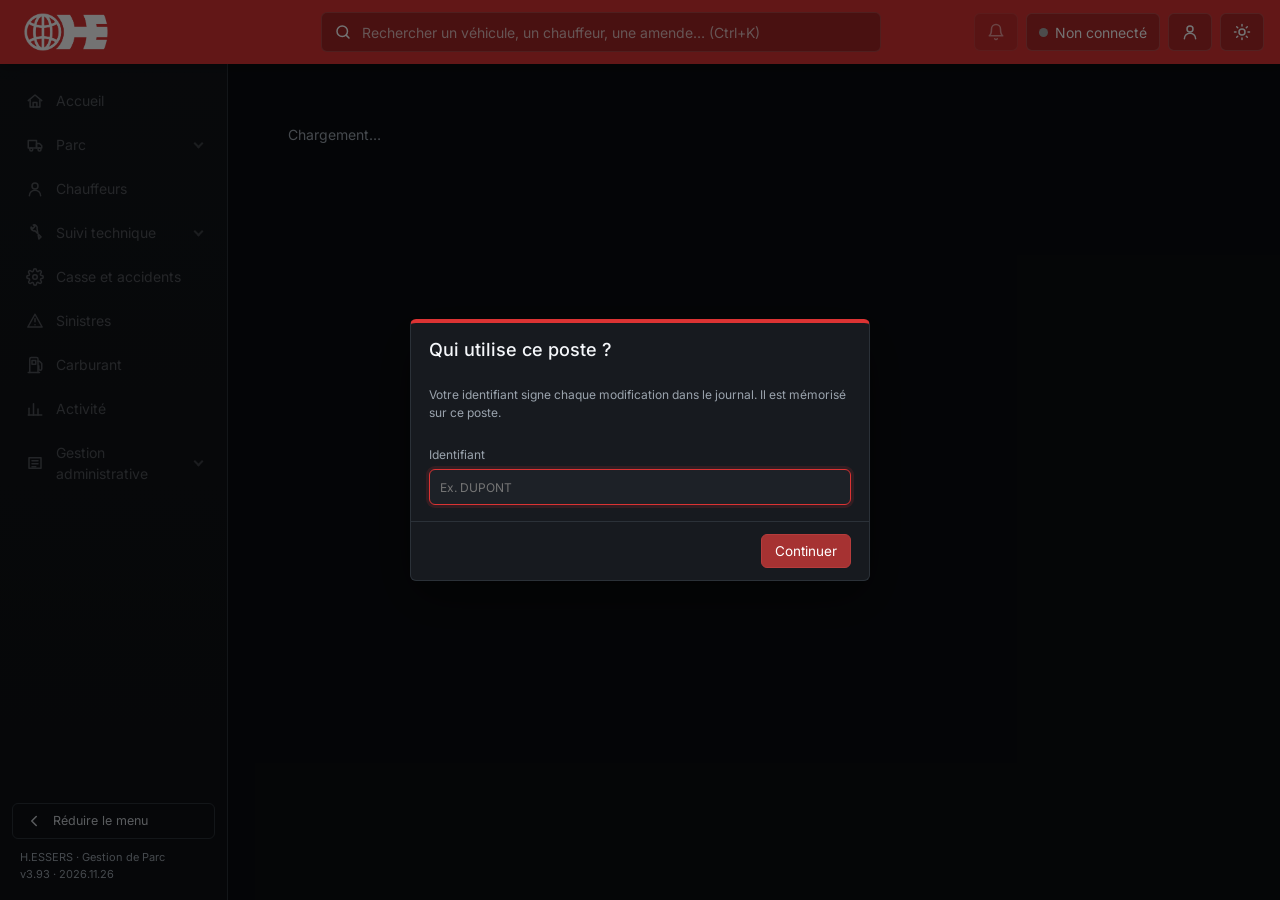
<file: index.html>
<!DOCTYPE html>
<html lang="fr">
<head>
<meta charset="UTF-8">
<meta http-equiv="refresh" content="0; url=Dashboard.html">
<title>H.ESSERS — Gestion de Parc</title>
<link rel="icon" type="image/png" href="assets/images/favicon.png">
</head>
<body>
<!-- Ancien point d'entrée conservé pour les raccourcis existants. Le dashboard est Dashboard.html. -->
<p>Ouverture du dashboard… Si rien ne se passe, <a href="Dashboard.html">cliquez ici</a>.</p>
<script>location.replace('Dashboard.html'+location.hash);</script>
</body>
</html>
</file>
<file: assets/css/app.css>
:root {
--bg: #0b0d10; --panel: #171a1f; --panel2: #1d2127; --panel3: #22272e; --line: #2b3138; --line2: #363d46;
--text: #f5f7fa; --muted: #9aa3ad; --red: #db3333; --red-dark: #b82525; --redsoft: rgba(219, 51, 51, .14);
--btn-red: #a63232; --btn-red-line: #b53c3c; --btn-red-hover: #8f2a2a;
--green: #29b765; --greensoft: rgba(41, 183, 101, .15); --orange: #f39b2f; --orangesoft: rgba(243, 155, 47, .15);
--blue: #4c8dd6; --graysoft: rgba(154, 163, 173, .14);
--c-mines: #4c8dd6; --c-tachy: #9b7be0; --c-limiteur: #2bb3a6; --c-confinement: #c9b14a; --c-sanitaire: #d273b4; --shadow: 0 18px 50px rgba(0, 0, 0, .45);
--side: #101317; --side-text: #c7ccd2; --hover: #1b1f25; --radius: 6px; --top: 64px; --sidew: 228px; --brandw: 228px;
color-scheme: dark;
}
body.white-mode {
--bg: #f2f3f5; --panel: #ffffff; --panel2: #f7f8fa; --panel3: #eef0f3; --line: #e1e4e8; --line2: #d3d7dd;
--text: #1d2127; --muted: #5f6b76; --redsoft: rgba(219, 51, 51, .09); --greensoft: rgba(41, 183, 101, .12); --orangesoft: rgba(243, 155, 47, .16);
--graysoft: rgba(95, 107, 118, .1); --shadow: 0 18px 50px rgba(20, 25, 30, .18); --side: #ffffff; --side-text: #3b434c; --hover: #f1f2f4;
--green: #1f9152; --orange: #c46f00;
--btn-red: #b33a3a; --btn-red-line: #a33333; --btn-red-hover: #9a3030;
--c-mines: #2f6db3; --c-tachy: #7253c4; --c-limiteur: #138a7f; --c-confinement: #9a8217; --c-sanitaire: #b04a92;
color-scheme: light;
}
@font-face { font-family: 'Inter'; font-style: normal; font-weight: 400; font-display: swap; src: url('../fonts/inter-latin-ext-400-normal.woff2') format('woff2'); unicode-range: U+0100-02AF, U+0304, U+0308, U+0329, U+1E00-1E9F, U+1EF2-1EFF, U+2020, U+20A0-20AB, U+20AD-20C0, U+2113, U+2C60-2C7F, U+A720-A7FF; }
@font-face { font-family: 'Inter'; font-style: normal; font-weight: 400; font-display: swap; src: url('../fonts/inter-latin-400-normal.woff2') format('woff2'); unicode-range: U+0000-00FF, U+0131, U+0152-0153, U+02BB-02BC, U+02C6, U+02DA, U+02DC, U+0304, U+0308, U+0329, U+2000-206F, U+20AC, U+2122, U+2191, U+2193, U+2212, U+2215, U+FEFF, U+FFFD; }
@font-face { font-family: 'Inter'; font-style: normal; font-weight: 500; font-display: swap; src: url('../fonts/inter-latin-ext-500-normal.woff2') format('woff2'); unicode-range: U+0100-02AF, U+0304, U+0308, U+0329, U+1E00-1E9F, U+1EF2-1EFF, U+2020, U+20A0-20AB, U+20AD-20C0, U+2113, U+2C60-2C7F, U+A720-A7FF; }
@font-face { font-family: 'Inter'; font-style: normal; font-weight: 500; font-display: swap; src: url('../fonts/inter-latin-500-normal.woff2') format('woff2'); unicode-range: U+0000-00FF, U+0131, U+0152-0153, U+02BB-02BC, U+02C6, U+02DA, U+02DC, U+0304, U+0308, U+0329, U+2000-206F, U+20AC, U+2122, U+2191, U+2193, U+2212, U+2215, U+FEFF, U+FFFD; }
* { box-sizing: border-box; }
[hidden] { display: none !important; }
html, body { margin: 0; height: 100%; }
body { font: 400 14px/1.5 Inter, "Segoe UI", Arial, sans-serif; background: var(--bg); color: var(--text); overflow: hidden; }
button, input, select, textarea { font: inherit; color: inherit; }
a { color: inherit; }
h1, h2, h3 { margin: 0; line-height: 1.2; }
strong, b, th, dt, h3, h4, legend { font-weight: 400; }
h1, h2 { font-weight: 500; }
h1 { font-size: 26px; letter-spacing: -.01em; }
h2 { font-size: 18px; }
h3 { font-size: 15px; font-weight: 500; }
.muted { color: var(--muted); }
.small { font-size: 12px; }
.nowrap { white-space: nowrap; }
.break { word-break: break-all; }
.grow { flex: 1; }
.ico { width: 18px; height: 18px; flex: none; fill: none; stroke: currentColor; stroke-width: 2; stroke-linecap: round; stroke-linejoin: round; }
.eyebrow { display: inline-flex; align-items: center; gap: 8px; color: var(--red); font-size: 11px; font-weight: 400; letter-spacing: .12em; text-transform: uppercase; }
.eyebrow::before { content: ""; width: 7px; height: 7px; border-radius: 50%; background: var(--red); }
.topbar { position: fixed; inset: 0 0 auto 0; height: var(--top); z-index: 40; display: flex; align-items: center; gap: 16px; padding: 0 16px 0 0; background: var(--red); color: #fff; box-shadow: 0 2px 12px rgba(0, 0, 0, .25); }
.brand { width: var(--brandw); height: 100%; display: flex; align-items: center; padding: 0 20px; flex: none; }
.brand-logo { display: block; width: 188px; max-width: 100%; height: auto; object-fit: contain; }
.brand-logo.brand-logo-fallback { width: auto; height: 46px; max-width: 188px; }
.topbar .menu-toggle { display: none; color: #fff; margin-left: 8px; }
.global-search { position: relative; flex: 1; max-width: 560px; display: flex; align-items: center; gap: 8px; background: rgba(0, 0, 0, .26); border: 1px solid rgba(255, 255, 255, .14); border-radius: var(--radius); padding: 0 12px; height: 40px; margin-inline: auto; }
.global-search:focus-within { background: rgba(0, 0, 0, .4); border-color: rgba(255, 255, 255, .45); }
.global-search input { flex: 1; min-width: 0; background: none; border: 0; outline: 0; color: #fff; height: 100%; }
.global-search input::placeholder { color: rgba(255, 255, 255, .7); }
.search-results { position: absolute; top: 46px; left: 0; right: 0; max-height: 70vh; overflow: auto; background: var(--panel); color: var(--text); border: 1px solid var(--line); border-radius: var(--radius); box-shadow: var(--shadow); padding: 6px; }
.sr-group { padding: 8px 10px 4px; font-size: 11px; font-weight: 400; text-transform: uppercase; letter-spacing: .08em; color: var(--muted); }
.sr-item { display: flex; flex-direction: column; align-items: flex-start; width: 100%; text-align: left; border: 0; background: none; padding: 7px 10px; border-radius: 5px; cursor: pointer; }
.sr-item small { color: var(--muted); }
.sr-item:hover, .sr-item.active { background: var(--redsoft); }
.sr-empty { padding: 12px; color: var(--muted); }
.top-actions { margin-left: 0; display: flex; align-items: center; gap: 8px; }
.top-btn { position: relative; display: inline-flex; align-items: center; gap: 7px; height: 38px; padding: 0 12px; border-radius: var(--radius); border: 1px solid rgba(255, 255, 255, .16); background: rgba(0, 0, 0, .22); color: #fff; cursor: pointer; font-weight: 400; white-space: nowrap; }
.top-btn:hover { background: rgba(0, 0, 0, .38); }
.top-btn.accent { background: #fff; color: var(--red); border-color: #fff; }
.top-btn.accent:hover { background: #ffecec; }
.top-btn .dot { width: 9px; height: 9px; border-radius: 50%; background: #aaa; }
.top-btn.connected .dot { background: #3ee082; box-shadow: 0 0 0 3px rgba(62, 224, 130, .25); }
.top-btn.syncing .dot { background: #ffd166; animation: pulse 1s infinite; }
.top-btn.error .dot { background: #fff; box-shadow: 0 0 0 3px rgba(255, 255, 255, .35); }
.count-bubble { position: absolute; top: -6px; right: -6px; min-width: 19px; height: 19px; padding: 0 5px; border-radius: 10px; background: #fff; color: var(--red); font-size: 11px; font-weight: 400; display: grid; place-items: center; }
#themeSwitch .moon { display: none; }
body.white-mode #themeSwitch .sun { display: none; }
body.white-mode #themeSwitch .moon { display: block; }
@keyframes pulse { 50% { opacity: .35; } }
.sidebar { position: fixed; top: var(--top); bottom: 0; left: 0; width: var(--sidew); z-index: 30; background: var(--side); border-right: 1px solid var(--line); display: flex; flex-direction: column; overflow-y: auto; }
body:not(.white-mode) .sidebar { background: linear-gradient(180deg, #111419 0%, #0d0f13 100%); }
.nav { padding: 16px 10px; display: flex; flex-direction: column; gap: 3px; }
.nav-btn { display: flex; align-items: center; gap: 12px; padding: 10px 13px; border-radius: var(--radius); color: var(--side-text); text-decoration: none; font-weight: 400; border-left: 3px solid transparent; }
.nav-btn:hover { background: var(--hover); color: var(--text); }
.nav-btn.active { background: var(--redsoft); color: var(--text); border-left-color: var(--red); }
.nav-btn.active .ico { color: var(--red); }
.nav-btn[data-view="admin"] { margin-top: 10px; }
.nav-parent { width: 100%; background: none; border-top: 0; border-right: 0; border-bottom: 0; cursor: pointer; text-align: left; font: inherit; font-weight: 400; }
.nav-parent > span { flex: 1; }
.nav-parent.has-active { color: var(--text); }
.nav-parent.has-active .ico { color: var(--red); }
.chevron { width: 7px; height: 7px; border-right: 2px solid currentColor; border-bottom: 2px solid currentColor; transform: rotate(45deg); margin: -3px 2px 0 0; transition: transform .15s; opacity: .7; }
.nav-group.open .chevron { transform: rotate(-135deg); margin-top: 3px; }
.nav-group.open .nav-parent .nav-count { display: none; }
.nav-sub { display: none; flex-direction: column; gap: 1px; margin: 2px 0 6px 25px; padding-left: 10px; border-left: 1px solid var(--line); }
.nav-group.open .nav-sub { display: flex; }
.nav-sub-btn { display: flex; align-items: center; gap: 8px; padding: 7px 10px; border-radius: var(--radius); color: var(--side-text); text-decoration: none; font-size: 13.5px; font-weight: 400; }
.nav-sub-btn > span { flex: 1; }
.nav-sub-btn:hover { background: var(--hover); color: var(--text); }
.nav-sub-btn.active { background: var(--redsoft); color: var(--text); font-weight: 400; box-shadow: inset 3px 0 0 var(--red); }
.nav-count { min-width: 20px; height: 18px; padding: 0 6px; border-radius: 9px; background: var(--red); color: #fff; font-size: 11px; font-weight: 400; display: inline-grid; place-items: center; }
.nav-count[hidden] { display: none !important; }
.sidebar-foot { margin-top: auto; padding: 12px 12px 16px; font-size: 11px; color: var(--muted); line-height: 1.6; display: flex; flex-direction: column; gap: 10px; }
.foot-text { padding: 0 8px; }
.nav-collapse { display: flex; align-items: center; gap: 10px; width: 100%; padding: 7px 12px; border: 1px solid var(--line); border-radius: var(--radius); background: transparent; color: var(--side-text); font: inherit; font-size: 12.5px; cursor: pointer; }
.nav-collapse:hover { background: var(--hover); color: var(--text); }
.nav-collapse .ico { transition: transform .15s; }
.sidebar, .main { transition: width .15s ease, left .15s ease; }
@media (min-width: 901px) {
body.nav-mini { --sidew: 68px; }
body.nav-mini .nav { padding: 14px 8px; }
body.nav-mini .nav-btn { justify-content: center; gap: 0; padding: 10px 0; position: relative; }
body.nav-mini .nav-btn > span, body.nav-mini .nav-btn .chevron { display: none; }
body.nav-mini .nav-btn .nav-count { position: absolute; top: 2px; right: 4px; min-width: 16px; height: 15px; padding: 0 4px; font-size: 10px; }
body.nav-mini .nav-group.open .nav-parent .nav-count { display: inline-grid; }
body.nav-mini .nav-sub, body.nav-mini .nav-group.open .nav-sub { display: none; }
body.nav-mini .nav-group.fly .nav-sub { display: flex; position: fixed; left: calc(var(--sidew) - 6px); margin: 0; padding: 8px; min-width: 220px; border: 1px solid var(--line2); border-radius: var(--radius); background: var(--panel); box-shadow: var(--shadow); z-index: 60; }
body.nav-mini .nav-group.fly .nav-sub::before { content: attr(data-label); padding: 4px 10px 6px; font-size: 11px; text-transform: uppercase; letter-spacing: .06em; color: var(--muted); }
body.nav-mini .foot-text { display: none; }
body.nav-mini .sidebar-foot { padding: 12px 8px 16px; }
body.nav-mini .nav-collapse { justify-content: center; padding: 8px 0; }
body.nav-mini .nav-collapse span { display: none; }
body.nav-mini .nav-collapse .ico { transform: rotate(180deg); }
}
.main { position: fixed; top: var(--top); left: var(--sidew); right: 0; bottom: 0; overflow-y: auto; overflow-x: hidden; }
#page { padding: 24px 28px 48px; max-width: 2560px; }
.page-head { display: flex; align-items: flex-end; justify-content: space-between; gap: 16px; margin-bottom: 18px; }
.page-head p { margin: 4px 0 0; }
.loading { padding: 40px; color: var(--muted); }
.stack { display: flex; flex-direction: column; gap: 16px; }
.grid-2 { display: grid; grid-template-columns: repeat(2, minmax(0, 1fr)); gap: 16px; align-items: start; }
.actions { display: flex; flex-wrap: wrap; gap: 8px; align-items: center; }
.banners { position: sticky; top: 0; z-index: 5; }
.banner { display: flex; align-items: center; justify-content: space-between; gap: 14px; padding: 10px 28px; border-bottom: 1px solid var(--line); font-weight: 400; }
.banner.warn { background: var(--orangesoft); }
.banner.info { background: var(--panel3); }
.banner-actions { display: flex; gap: 8px; }
.btn { display: inline-flex; align-items: center; justify-content: center; gap: 7px; height: 34px; padding: 0 13px; font-size: 13.5px; transition: background-color .12s, border-color .12s; border-radius: var(--radius); border: 1px solid var(--line2); background: var(--panel3); color: var(--text); font-weight: 400; cursor: pointer; text-decoration: none; white-space: nowrap; }
.btn:hover { border-color: var(--muted); }
.btn:disabled { opacity: .45; cursor: not-allowed; }
.btn.primary { background: var(--btn-red); border-color: var(--btn-red-line); color: #fff; }
.btn.primary:hover { background: var(--btn-red-hover); border-color: var(--btn-red-hover); }
.btn.danger { background: transparent; border-color: var(--btn-red-line); color: var(--btn-red-line); }
.btn.danger:hover { background: var(--btn-red); border-color: var(--btn-red); color: #fff; }
.btn.ghost { background: transparent; }
.btn.ghost:hover { background: var(--panel3); }
.btn.danger-text { color: var(--red); border-color: transparent; }
.btn.small { height: 28px; padding: 0 10px; font-size: 12.5px; }
.btn.big { height: 42px; padding: 0 20px; font-size: 14.5px; }
.icon-btn { display: inline-grid; place-items: center; width: 34px; height: 34px; border-radius: var(--radius); border: 0; background: transparent; color: inherit; cursor: pointer; }
.icon-btn:hover { background: var(--panel3); }
.icon-btn.small { width: 28px; height: 28px; }
.link { background: none; border: 0; padding: 0; color: var(--text); text-decoration: underline; text-decoration-color: var(--line2); text-underline-offset: 3px; cursor: pointer; display: inline-flex; align-items: center; gap: 5px; text-align: left; }
.link:hover { color: var(--red); text-decoration-color: var(--red); }
.back { background: none; border: 0; color: var(--muted); cursor: pointer; padding: 0; margin-bottom: 10px; font-weight: 400; }
.back:hover { color: var(--text); }
.badge { display: inline-flex; align-items: center; height: 22px; padding: 0 8px; border-radius: 4px; font-size: 12px; font-weight: 400; white-space: nowrap; background: var(--graysoft); color: var(--muted); }
.badge.late { background: var(--redsoft); color: var(--red); }
.badge.soon { background: var(--orangesoft); color: var(--orange); }
.badge.ok { background: var(--greensoft); color: var(--green); }
.badge.off { background: var(--graysoft); color: var(--muted); }
.plate { font-weight: 400; letter-spacing: .02em; white-space: nowrap; }
.plate-big { letter-spacing: .02em; font-size: 34px; margin-top: 4px; }
.clip { display: inline-flex; align-items: center; gap: 2px; margin-left: 8px; color: var(--muted); font-size: 12px; }
.clip .ico { width: 13px; height: 13px; }
.panel { background: var(--panel); border: 1px solid var(--line); border-radius: var(--radius); padding: 16px 18px; min-width: 0; }
.panel-head { display: flex; align-items: center; justify-content: space-between; gap: 12px; margin-bottom: 12px; }
.empty { padding: 22px; text-align: center; color: var(--muted); display: flex; flex-direction: column; align-items: center; gap: 10px; }
.empty p { margin: 0; }
.kv { display: grid; grid-template-columns: max-content 1fr; gap: 6px 16px; margin: 0; }
.kv dt { color: var(--muted); }
.kv dd { margin: 0; font-weight: 400; }
.callout { background: var(--panel2); border: 1px solid var(--line); border-left: 3px solid var(--red); border-radius: var(--radius); padding: 12px 14px; }
.callout p { margin: 0 0 8px; }
.trace { color: var(--muted); font-size: 12px; margin: 14px 0 0; }
ul.plain { margin: 8px 0; padding-left: 18px; }
ul.links { list-style: none; margin: 0; padding: 0; }
ul.links li { display: flex; justify-content: space-between; align-items: center; gap: 10px; padding: 6px 0; border-bottom: 1px solid var(--line); }
ul.links li:last-child { border-bottom: 0; }
.kpis { display: grid; grid-template-columns: repeat(auto-fit, minmax(150px, 1fr)); gap: 10px; margin-bottom: 14px; }
.kpi { text-align: left; display: flex; flex-direction: column; gap: 2px; padding: 12px 14px; background: var(--panel); border: 1px solid var(--line); border-top: 3px solid var(--line2); border-radius: var(--radius); cursor: pointer; min-width: 0; }
.kpi:hover { border-color: var(--muted); }
.kpi.active { border-color: var(--red); box-shadow: inset 0 0 0 1px var(--red); }
.kpi.late { border-top-color: var(--red); }
.kpi.soon { border-top-color: var(--orange); }
.kpi.ok { border-top-color: var(--green); }
.kpi-label { color: var(--muted); font-size: 12px; font-weight: 400; text-transform: uppercase; letter-spacing: .05em; line-height: 1.25; }
.kpi-value { font-size: 26px; font-weight: 400; line-height: 1.15; }
.kpi small { color: var(--muted); }
.toolbar { display: flex; flex-wrap: wrap; align-items: center; justify-content: space-between; gap: 10px; margin-bottom: 10px; }
.toolbar-left, .toolbar-right { display: flex; flex-wrap: wrap; align-items: center; gap: 8px; }
.toolbar-left { flex: 1; min-width: 260px; }
.search-box { display: flex; align-items: center; gap: 8px; background: var(--panel); border: 1px solid var(--line2); border-radius: var(--radius); padding: 0 10px; height: 36px; flex: 1; max-width: 420px; }
.search-box:focus-within { border-color: var(--red); }
.search-box .ico { color: var(--muted); }
.search-box input { border: 0; outline: 0; background: none; flex: 1; min-width: 0; height: 100%; }
.count { color: var(--muted); font-size: 13px; }
.filter-row { display: flex; flex-wrap: wrap; align-items: center; gap: 6px; flex-basis: 100%; order: 3; }
.filter-row select.input.small { min-width: 150px; }
.filter-row .input.date { min-width: 0; width: 150px; }
.sel-info { display: inline-flex; align-items: center; gap: 8px; font-size: 13px; color: var(--text); background: var(--redsoft); border-radius: var(--radius); padding: 0 10px; height: 30px; }
.table th.check, .table td.check { width: 34px; padding: 0 0 0 12px; text-align: center; }
.table td.check input, .table th.check input { width: 16px; height: 16px; accent-color: var(--red); cursor: pointer; vertical-align: middle; }
.table tr.selected td { background: var(--redsoft); }
.table-wrap { background: var(--panel); border: 1px solid var(--line); border-radius: var(--radius); overflow: auto; max-height: calc(100vh - 300px); }
.table-wrap.tall { max-height: 60vh; }
.table { width: 100%; border-collapse: collapse; }
.table th { position: sticky; top: 0; z-index: 1; background: var(--panel2); text-align: left; font-size: 12px; font-weight: 400; color: var(--muted); text-transform: uppercase; letter-spacing: .04em; padding: 0; border-bottom: 1px solid var(--line); white-space: nowrap; }
.table th > :not(button), .table thead th:not(:has(button)) { padding: 9px 12px; }
.th-sort { width: 100%; display: flex; align-items: center; gap: 6px; background: none; border: 0; padding: 9px 12px; color: inherit; font: inherit; text-transform: inherit; letter-spacing: inherit; cursor: pointer; text-align: left; }
.th-sort:hover { color: var(--text); }
.th-sort .arrow { color: var(--red); font-size: 10px; }
.table td { padding: 8px 12px; border-bottom: 1px solid var(--line); vertical-align: middle; }
.table tbody tr { cursor: pointer; }
.table tbody tr:hover, .table tbody tr:focus { background: var(--hover); outline: 0; }
.table tr.dim td { opacity: .55; }
.table tr.warn-row td { background: var(--redsoft); }
.table .num { text-align: right; white-space: nowrap; }
.table th.num .th-sort { justify-content: flex-end; }
.table.compact td { padding: 6px 10px; }
.table.compact tbody tr { cursor: default; }
.table.clickable tbody tr { cursor: pointer; }
.table tfoot td { font-weight: 400; padding: 8px 10px; }
.table td.detail { max-width: 520px; color: var(--muted); font-size: 13px; }
.more { padding: 12px; text-align: center; }
.tabs { display: flex; flex-wrap: wrap; gap: 4px; border-bottom: 1px solid var(--line); margin-bottom: 16px; }
.tab { padding: 9px 14px; text-decoration: none; color: var(--muted); font-weight: 400; border-bottom: 3px solid transparent; margin-bottom: -1px; }
.tab:hover { color: var(--text); }
.tab.active { color: var(--text); border-bottom-color: var(--red); }
.input { width: 100%; height: 36px; padding: 0 10px; background: var(--panel2); border: 1px solid var(--line2); border-radius: var(--radius); outline: 0; }
.input:focus { border-color: var(--red); box-shadow: 0 0 0 3px var(--redsoft); }
.input:disabled { opacity: .6; }
.input.small { height: 32px; width: auto; min-width: 120px; }
textarea.input { height: auto; padding: 8px 10px; resize: vertical; }
select.input { padding-right: 6px; }
.form-grid { display: grid; grid-template-columns: repeat(2, minmax(0, 1fr)); gap: 12px 14px; }
.form { display: flex; flex-direction: column; gap: 12px; }
.field { display: flex; flex-direction: column; gap: 5px; min-width: 0; }
.field > span { font-size: 12px; font-weight: 400; color: var(--muted); }
.field.check { flex-direction: row; align-items: center; }
.field .req { color: var(--red); font-style: normal; }
.span-2 { grid-column: 1 / -1; }
.hint { color: var(--muted); font-size: 12px; }
.form-section { grid-column: 1 / -1; margin-top: 6px; padding-top: 10px; border-top: 1px solid var(--line); font-size: 12px; text-transform: uppercase; letter-spacing: .06em; color: var(--muted); }
.form-section:first-child { border-top: 0; margin-top: 0; padding-top: 0; }
.form-error { color: var(--red); font-weight: 400; margin: 0; min-height: 0; }
.form-error:empty { display: none; }
.preview { padding: 10px 12px; background: var(--panel2); border-radius: var(--radius); margin-top: 12px; }
pre.identity { white-space: pre-wrap; font: 400 13px/1.5 Inter, "Segoe UI", Arial, sans-serif; background: var(--panel2); border: 1px solid var(--line); border-radius: var(--radius); padding: 10px 12px; margin: 0 0 8px; }
.drawer-shade { position: fixed; inset: 0; z-index: 50; background: rgba(0, 0, 0, .35); opacity: 0; transition: opacity .18s; }
.drawer-shade.open { opacity: 1; }
.drawer { position: fixed; top: 0; right: 0; bottom: 0; z-index: 51; width: min(560px, 100vw); background: var(--panel); border-left: 1px solid var(--line); box-shadow: var(--shadow); display: flex; flex-direction: column; transform: translateX(100%); transition: transform .18s ease-out; }
.drawer.wide { width: min(760px, 100vw); }
.drawer.open { transform: none; }
.drawer-head { display: flex; justify-content: space-between; align-items: flex-start; gap: 12px; padding: 18px 20px 14px; border-bottom: 1px solid var(--line); border-top: 4px solid var(--red); }
.drawer-title { display: flex; flex-direction: column; gap: 4px; align-items: flex-start; }
.drawer-title p { margin: 0; }
.drawer-body { flex: 1; overflow-y: auto; padding: 18px 20px; }
.drawer-body .panel { margin-top: 16px; padding: 14px; background: var(--panel2); }
.drawer-foot { display: flex; flex-wrap: wrap; align-items: center; gap: 8px; padding: 12px 20px; border-top: 1px solid var(--line); }
.fiche-tools { display: flex; flex-wrap: wrap; gap: 8px; margin-bottom: 14px; }
.overlay { position: fixed; inset: 0; z-index: 60; background: rgba(0, 0, 0, .55); display: grid; place-items: center; padding: 20px; }
.modal-card { width: min(640px, 100%); max-height: calc(100vh - 40px); display: flex; flex-direction: column; background: var(--panel); border: 1px solid var(--line); border-top: 4px solid var(--red); border-radius: var(--radius); box-shadow: var(--shadow); }
.modal-card.small { width: min(460px, 100%); }
.modal-card.wide { width: min(980px, 100%); }
.modal-card.full { width: min(1200px, 100%); height: calc(100vh - 40px); }
.modal-head { display: flex; justify-content: space-between; align-items: flex-start; gap: 12px; padding: 16px 18px 10px; }
.modal-head p { margin: 4px 0 0; }
.modal-body { padding: 4px 18px 16px; overflow: auto; flex: 1; }
.modal-foot { display: flex; justify-content: flex-end; flex-wrap: wrap; gap: 8px; padding: 12px 18px; border-top: 1px solid var(--line); }
.confirm-text { margin: 0; white-space: pre-line; }
.conflict-list { margin: 8px 0; }
.subtabs { display: inline-flex; gap: 4px; padding: 3px; margin: 0 0 14px; background: var(--panel); border: 1px solid var(--line); border-radius: var(--radius); }
.subtab { display: inline-flex; align-items: center; gap: 8px; padding: 7px 14px; border-radius: 5px; color: var(--muted); text-decoration: none; }
.subtab:hover { color: var(--text); background: var(--hover); }
.subtab.active { background: var(--btn-red); color: #fff; }
.subtab.active .nav-count { background: #fff; color: var(--btn-red); }
.reefer-rest { font-variant-numeric: tabular-nums; }
.reefer-rest.late { color: var(--red); background: var(--redsoft); padding: 1px 6px; border-radius: 4px; }
.reefer-flag { font-size: 12px; padding: 1px 6px; border-radius: 4px; white-space: nowrap; }
.reefer-flag.pending { color: var(--muted); background: var(--graysoft); }
.reefer-flag.check { color: var(--orange); background: var(--orangesoft); }
.invoice-bar { display: flex; align-items: center; justify-content: space-between; gap: 12px; margin: 0 0 10px; }
.invoice-frame { width: 100%; height: 100%; min-height: 60vh; border: 1px solid var(--line); border-radius: var(--radius); background: #fff; }
body.modal-open .drawer-shade { pointer-events: none; }
.popmenu { position: fixed; z-index: 70; min-width: 220px; max-width: 420px; background: var(--panel); border: 1px solid var(--line); border-radius: var(--radius); box-shadow: var(--shadow); padding: 5px; display: flex; flex-direction: column; color: var(--text); }
.popmenu.wide { max-width: 520px; max-height: 70vh; overflow: auto; }
.popmenu button { display: flex; align-items: center; gap: 9px; text-align: left; background: none; border: 0; padding: 8px 10px; border-radius: 5px; cursor: pointer; }
.popmenu button:hover:not(:disabled) { background: var(--redsoft); }
.popmenu button:disabled { color: var(--muted); cursor: default; }
.popmenu button.danger { color: var(--red); }
.popmenu hr { border: 0; border-top: 1px solid var(--line); margin: 4px 0; width: 100%; }
.toasts { position: fixed; right: 18px; bottom: 18px; z-index: 80; display: flex; flex-direction: column; gap: 8px; max-width: min(420px, calc(100vw - 36px)); }
.toast { display: flex; align-items: center; gap: 10px; padding: 10px 10px 10px 14px; background: var(--panel); color: var(--text); border: 1px solid var(--line); border-left: 4px solid var(--blue); border-radius: var(--radius); box-shadow: var(--shadow); animation: toast-in .18s ease-out; }
.toast.success { border-left-color: var(--green); }
.toast.warn { border-left-color: var(--orange); }
.toast.error { border-left-color: var(--red); }
.toast.out { opacity: 0; transform: translateY(6px); transition: .18s; }
.toast-body { flex: 1; display: flex; flex-direction: column; min-width: 0; }
.toast-body span { color: var(--muted); font-size: 13px; overflow-wrap: anywhere; }
.toast-x { background: none; border: 0; color: var(--muted); cursor: pointer; padding: 2px; }
@keyframes toast-in { from { opacity: 0; transform: translateY(8px); } }
.home-head { display: flex; justify-content: space-between; align-items: flex-end; gap: 20px; flex-wrap: wrap; margin-bottom: 18px; }
.home-head h1 { font-size: 30px; margin-top: 6px; }
.home-head p { margin: 4px 0 0; }
.quick { display: flex; flex-wrap: wrap; align-items: center; gap: 6px; }
.quick > span { font-size: 12px; font-weight: 400; text-transform: uppercase; letter-spacing: .06em; margin-right: 4px; }
.home-kpis { grid-template-columns: repeat(auto-fit, minmax(170px, 1fr)); }
.home-grid { display: grid; grid-template-columns: minmax(0, 2fr) minmax(280px, 1fr); gap: 16px; align-items: start; }
.chips { display: flex; flex-wrap: wrap; gap: 6px; margin-bottom: 10px; }
.chip { display: inline-flex; align-items: center; gap: 7px; height: 30px; padding: 0 12px; border-radius: 15px; border: 1px solid var(--line2); background: transparent; cursor: pointer; font-weight: 400; }
.chip b { font-size: 12px; color: var(--muted); }
.chip.active { background: var(--red); border-color: var(--red); color: #fff; }
.chip.active b { color: #fff; }
ul.todo { list-style: none; margin: 0; padding: 0; }
ul.todo li { display: flex; align-items: center; gap: 10px; border-bottom: 1px solid var(--line); border-left: 3px solid var(--line2); }
ul.todo li.late { border-left-color: var(--red); }
ul.todo li.soon { border-left-color: var(--orange); }
ul.todo li.check { border-left-color: var(--muted); }
ul.todo li > button { flex: 1; min-width: 0; display: flex; flex-direction: column; align-items: flex-start; gap: 1px; text-align: left; background: none; border: 0; padding: 9px 12px; cursor: pointer; }
ul.todo li > button:hover { background: var(--hover); }
ul.todo li > button span { color: var(--muted); font-size: 13px; }
ul.todo li > button small { color: var(--muted); font-size: 12px; }
ul.todo li > .badge { margin-right: 8px; }
.todo-panel > .btn { margin-top: 12px; }
.stat-grid { display: grid; grid-template-columns: repeat(auto-fit, minmax(150px, 1fr)); gap: 10px; margin-bottom: 14px; }
.stat-grid.two { grid-template-columns: 1fr 1fr; }
.stat { background: var(--panel2); border-radius: var(--radius); padding: 10px 12px; display: flex; flex-direction: column; min-width: 0; }
.stat span { color: var(--muted); font-size: 12px; font-weight: 400; text-transform: uppercase; letter-spacing: .04em; }
.stat strong { font-size: 20px; }
.stat small { color: var(--muted); }
.shortcuts { display: flex; flex-wrap: wrap; gap: 8px; }
.dossier-head { display: flex; justify-content: space-between; align-items: flex-end; gap: 16px; flex-wrap: wrap; margin-bottom: 18px; padding-bottom: 16px; border-bottom: 1px solid var(--line); }
.cards { display: grid; grid-template-columns: repeat(auto-fill, minmax(220px, 1fr)); gap: 10px; }
.mini-card { display: flex; flex-direction: column; gap: 2px; text-align: left; background: var(--panel2); border: 1px solid var(--line); border-radius: var(--radius); padding: 10px 12px; cursor: pointer; }
.mini-card:hover { border-color: var(--red); }
.modules { display: grid; grid-template-columns: repeat(auto-fill, minmax(200px, 1fr)); gap: 10px; }
.module { display: flex; flex-direction: column; gap: 6px; align-items: flex-start; text-align: left; background: var(--panel); border: 1px solid var(--line); border-radius: var(--radius); padding: 14px; cursor: pointer; }
.module:hover { border-color: var(--red); }
.module-stats { display: flex; flex-wrap: wrap; gap: 4px; }
.tools { display: grid; grid-template-columns: repeat(auto-fill, minmax(260px, 1fr)); gap: 12px; }
.tool-card { background: var(--panel); border: 1px solid var(--line); border-top: 3px solid var(--red); border-radius: var(--radius); padding: 16px; }
.tool-card p { margin: 6px 0 12px; }
.tool-card h3 { margin-bottom: 12px; }
ol.steps { margin: 0 0 12px; padding-left: 20px; }
ul.issues { list-style: none; margin: 0; padding: 0; background: var(--panel); border: 1px solid var(--line); border-radius: var(--radius); }
ul.issues li { display: flex; align-items: center; gap: 12px; padding: 10px 14px; border-bottom: 1px solid var(--line); }
ul.issues li:last-child { border-bottom: 0; }
ul.issues li > div { flex: 1; display: flex; flex-direction: column; min-width: 0; }
ul.timeline { list-style: none; margin: 0; padding: 0; }
ul.timeline li { display: flex; gap: 14px; padding: 6px 0; border-bottom: 1px solid var(--line); }
ul.timeline time { color: var(--muted); font-size: 13px; white-space: nowrap; }
.stepper { list-style: none; display: grid; grid-template-columns: repeat(4, 1fr); gap: 6px; margin: 0; padding: 0; }
.stepper li > * { width: 100%; display: flex; flex-direction: column; align-items: center; gap: 6px; padding: 8px 4px; background: none; border: 0; border-top: 3px solid var(--line2); text-align: center; font-size: 12px; font-weight: 400; color: var(--muted); }
.stepper li > button { cursor: pointer; }
.stepper li > button:hover { background: var(--hover); }
.stepper .dot { width: 24px; height: 24px; border-radius: 50%; display: grid; place-items: center; background: var(--panel3); color: var(--text); font-size: 12px; }
.stepper li.done > * { border-top-color: var(--green); color: var(--text); }
.stepper li.done .dot { background: var(--green); color: #fff; }
.stepper li.current > * { border-top-color: var(--red); color: var(--text); }
.stepper li.current .dot { background: var(--red); color: #fff; }
.progress-mini { display: inline-flex; align-items: center; gap: 2px; white-space: nowrap; }
.progress-mini i { width: 9px; height: 9px; border-radius: 2px; background: var(--line2); }
.progress-mini i.on { background: var(--red); }
ul.files { list-style: none; margin: 0 0 10px; padding: 0; }
ul.files li { display: flex; align-items: center; gap: 10px; padding: 5px 0; border-bottom: 1px solid var(--line); }
ul.files li .link { flex: 1; min-width: 0; overflow-wrap: anywhere; }
.dropzone { border: 2px dashed var(--line2); border-radius: var(--radius); padding: 14px; text-align: center; color: var(--muted); }
.dropzone.over { border-color: var(--red); background: var(--redsoft); }
.drivers { display: grid; grid-template-columns: minmax(320px, 400px) minmax(0, 1fr); gap: 16px; align-items: start; }
.driver-panel, .driver-detail { background: var(--panel); border: 1px solid var(--line); border-radius: var(--radius); min-width: 0; }
.driver-panel { display: flex; flex-direction: column; height: calc(100vh - var(--top) - 150px); min-height: 420px; position: sticky; top: 0; }
.driver-panel-head { display: flex; justify-content: space-between; align-items: baseline; padding: 16px 16px 10px; }
.driver-panel-head h3 { text-transform: uppercase; letter-spacing: .06em; font-size: 13px; }
.driver-tools { display: flex; gap: 8px; padding: 0 16px 10px; }
.driver-tools select { flex: 1; min-width: 0; }
.driver-panel .search-box { flex: none; margin: 0 16px 12px; max-width: none; }
.driver-list { flex: 1; overflow-y: auto; border-top: 1px solid var(--line); }
.driver-list .empty { padding: 20px; }
.driver-item { width: 100%; display: flex; align-items: center; gap: 12px; padding: 11px 16px; background: none; border: 0; border-bottom: 1px solid var(--line); border-left: 3px solid transparent; text-align: left; cursor: pointer; color: var(--text); }
.driver-item:hover { background: var(--hover); }
.driver-item.active { background: var(--redsoft); border-left-color: var(--red); }
.driver-item.dim { opacity: .6; }
.avatar { flex: none; width: 38px; height: 38px; border-radius: var(--radius); display: grid; place-items: center; background: var(--panel3); border: 1px solid var(--line2); color: var(--text); font-size: 13px; letter-spacing: .03em; }
.avatar.big { width: 64px; height: 64px; font-size: 22px; }
.avatar .ico { width: 26px; height: 26px; color: var(--muted); }
.driver-main { flex: 1; min-width: 0; display: flex; flex-direction: column; gap: 3px; }
.driver-name { display: flex; align-items: center; gap: 8px; min-width: 0; }
.driver-name > span:first-child { font-size: 14.5px; overflow: hidden; text-overflow: ellipsis; white-space: nowrap; }
.driver-sub { color: var(--muted); font-size: 12px; overflow: hidden; text-overflow: ellipsis; white-space: nowrap; text-transform: uppercase; letter-spacing: .02em; }
.dchip { flex: none; display: inline-flex; align-items: center; height: 19px; padding: 0 7px; border-radius: 4px; font-size: 11px; border: 1px solid; }
.dchip.titulaire { color: #e05555; border-color: rgba(219, 51, 51, .45); background: var(--redsoft); }
.dchip.regional { color: #5b9be0; border-color: rgba(76, 141, 214, .45); background: rgba(76, 141, 214, .12); }
.dchip.jockey { color: var(--orange); border-color: rgba(243, 155, 47, .45); background: var(--orangesoft); }
.dchip.prof { color: #9b7be0; border-color: rgba(155, 123, 224, .45); background: rgba(155, 123, 224, .12); }
body.white-mode .dchip.prof { color: #7253c4; }
.dchip.inactive { color: var(--muted); border-color: var(--line2); background: var(--graysoft); }
.dot-alert { flex: none; width: 9px; height: 9px; border-radius: 50%; }
.dot-alert.late { background: var(--red); }
.dot-alert.soon { background: var(--orange); }
.driver-detail { min-height: calc(100vh - var(--top) - 150px); }
.driver-empty { height: 100%; min-height: 420px; display: flex; flex-direction: column; align-items: center; justify-content: center; gap: 12px; text-align: center; }
.driver-empty p { margin: 0; }
.driver-card { padding: 22px 24px; display: flex; flex-direction: column; gap: 16px; }
.driver-head { display: flex; align-items: center; gap: 16px; flex-wrap: wrap; padding-bottom: 16px; border-bottom: 1px solid var(--line); }
.driver-title { flex: 1; min-width: 200px; display: flex; flex-direction: column; gap: 8px; }
.driver-title h2 { font-size: 24px; }
.driver-tags { display: flex; flex-wrap: wrap; gap: 6px; }
.dgrid { display: grid; grid-template-columns: repeat(2, minmax(0, 1fr)); gap: 14px; }
.dcard { background: var(--panel2); border: 1px solid var(--line); border-radius: var(--radius); padding: 14px 16px; display: flex; flex-direction: column; gap: 10px; }
.dcard h3 { font-size: 12px; text-transform: uppercase; letter-spacing: .07em; color: var(--red); }
.dfield { display: grid; grid-template-columns: 130px minmax(0, 1fr); gap: 10px; align-items: baseline; }
.dfield span { color: var(--muted); font-size: 12.5px; }
.dfield strong { overflow-wrap: anywhere; }
.dlinks { display: flex; flex-direction: column; gap: 8px; }
.dcard > .btn { align-self: flex-start; }
.dstats { display: flex; flex-direction: column; gap: 10px; }
.dstats-head { display: flex; align-items: baseline; gap: 10px; }
.dstats-head h3 { font-size: 12px; text-transform: uppercase; letter-spacing: .07em; color: var(--red); }
.dstats-grid { display: grid; grid-template-columns: repeat(4, minmax(0, 1fr)); gap: 10px; }
.dstat { background: var(--panel2); border: 1px solid var(--line); border-radius: var(--radius); padding: 12px 14px; display: flex; flex-direction: column; gap: 2px; border-left: 3px solid var(--line2); min-width: 0; }
.dstat.late { border-left-color: var(--red); } .dstat.soon { border-left-color: var(--orange); }
.dstat span { font-size: 11.5px; text-transform: uppercase; letter-spacing: .05em; color: var(--muted); }
.dstat strong { font-size: 24px; font-weight: 500; line-height: 1.15; }
.dstat small { color: var(--muted); font-size: 12px; white-space: nowrap; overflow: hidden; text-overflow: ellipsis; }
.dveh-grid { display: grid; grid-template-columns: repeat(auto-fit, minmax(240px, 1fr)); gap: 12px; }
.dveh { display: flex; flex-direction: column; gap: 6px; }
.dveh-head { display: flex; align-items: baseline; gap: 8px; }
.dveh-list { list-style: none; margin: 0; padding: 0; }
.dveh-list li button { display: grid; grid-template-columns: 8px minmax(0, 1fr) auto; align-items: center; gap: 8px; width: 100%; background: transparent; border: 0; border-bottom: 1px solid var(--line); color: inherit; text-align: left; padding: 5px 2px; cursor: pointer; font-size: 13px; }
.dveh-list li button:hover { background: var(--panel3); }
.dveh-val { color: var(--muted); white-space: nowrap; }
.prio-dot.muted { background: var(--line2); }
.dcard-head { display: flex; justify-content: space-between; align-items: center; gap: 10px; }
.dtimeline { list-style: none; margin: 0; padding: 0; max-height: 360px; overflow-y: auto; }
.dtimeline li > button, .dtimeline li > div { display: grid; grid-template-columns: 82px 74px minmax(0, 1fr) auto; align-items: center; gap: 10px; width: 100%; background: transparent; border: 0; border-bottom: 1px solid var(--line); color: inherit; text-align: left; padding: 6px 2px; font-size: 13px; }
.dtimeline li > button { cursor: pointer; } .dtimeline li > button:hover { background: var(--panel3); }
.dt-date { color: var(--muted); white-space: nowrap; }
.dt-type { font-size: 11.5px; font-weight: 500; border-radius: 999px; padding: 1px 8px; text-align: center; background: var(--panel3); }
.dt-type.fine { color: var(--orange); } .dt-type.inc { color: var(--red); } .dt-type.claim { color: var(--blue); } .dt-type.dep { color: var(--muted); }
.dt-text { white-space: nowrap; overflow: hidden; text-overflow: ellipsis; }
@media (max-width: 900px) { .dstats-grid { grid-template-columns: repeat(2, minmax(0, 1fr)); } }
@media (max-width: 1180px) { .dgrid { grid-template-columns: 1fr; } }
@media (max-width: 900px) { .drivers { grid-template-columns: 1fr; } .driver-panel { position: static; height: 60vh; } }
.chart { display: block; width: 100%; height: 220px; }
.legend { display: flex; gap: 16px; font-size: 12px; color: var(--muted); margin-top: 6px; }
.legend span::before { content: ""; display: inline-block; width: 14px; height: 3px; margin-right: 6px; vertical-align: middle; }
.l-red::before { background: #db3333; }
.l-orange::before { background: #f39b2f; }
.bars { display: grid; grid-template-columns: repeat(12, 1fr); gap: 6px; align-items: end; height: 220px; }
.bar { height: 100%; display: flex; flex-direction: column; justify-content: flex-end; align-items: center; gap: 4px; min-width: 0; }
.bar-fill { width: 100%; min-height: 2px; background: var(--red); border-radius: 3px 3px 0 0; }
.bar small { font-size: 10px; color: var(--muted); white-space: nowrap; }
.connect { min-height: calc(100vh - var(--top) - 80px); display: grid; place-items: center; }
.connect-card { max-width: 560px; background: var(--panel); border: 1px solid var(--line); border-top: 4px solid var(--red); border-radius: var(--radius); padding: 32px; display: flex; flex-direction: column; gap: 14px; align-items: flex-start; }
.connect-card p { margin: 0; }
.connect-steps { margin: 0; padding-left: 22px; display: flex; flex-direction: column; gap: 10px; }
.connect-steps li { padding-left: 4px; }
.connect-path { display: flex; flex-wrap: wrap; align-items: center; gap: 8px; margin-top: 8px; }
.crumbs { display: inline-flex; flex-wrap: wrap; align-items: center; gap: 4px 6px; background: var(--bg); border: 1px solid var(--line); border-radius: 6px; padding: 7px 10px; font-size: 13.5px; }
.crumb-sep { font-style: normal; color: var(--muted); }
.crumb { color: var(--muted); } strong.crumb { color: var(--text); font-weight: 500; }
.connect-drop { display: flex; align-items: center; gap: 14px; border: 2px dashed var(--line2); border-radius: var(--radius); padding: 16px 18px; color: var(--muted); }
.connect-drop .ico { width: 26px; height: 26px; color: var(--red); }
.connect-drop span { display: flex; flex-direction: column; gap: 3px; }
.connect-drop strong { color: var(--text); font-weight: 500; }
.connect-drop small { font-size: 12.5px; }
.connect-drop.over { border-color: var(--red); background: var(--redsoft); }
.connect-authorize { display: flex; }
body:not(.connected) .sidebar .nav { opacity: .35; pointer-events: none; }
body:not(.connected) #newButton, body:not(.connected) #alertsButton { opacity: .5; pointer-events: none; }
@media (max-width: 1400px) {
#page { padding: 20px 20px 40px; }
.top-btn span:not(.dot):not(.count-bubble) { display: none; }
.top-btn.storage span, .top-btn.accent span { display: inline !important; }
}
@media (max-width: 1180px) {
.home-grid, .grid-2 { grid-template-columns: 1fr; }
:root { --sidew: 200px; --brandw: 200px; }
.brand-logo { width: 160px; }
}
@media (max-width: 900px) {
.topbar .menu-toggle { display: inline-grid; }
.brand { width: auto; padding: 0 8px; }
.brand-logo { width: 130px; }
.sidebar { transform: translateX(-100%); transition: transform .18s; box-shadow: var(--shadow); }
body.nav-open .sidebar { transform: none; }
.main { left: 0; }
.global-search { display: none; }
.nav-collapse { display: none; }
.form-grid { grid-template-columns: 1fr; }
}
@media print {
.topbar, .sidebar, .banners, .toolbar, .drawer, .drawer-shade, .toasts { display: none !important; }
body { overflow: visible; background: #fff; color: #000; }
.main { position: static; }
.table-wrap { max-height: none; overflow: visible; }
}
.cal { display: flex; flex-direction: column; gap: 12px; margin-top: 12px; }
.cal-bar { display: flex; flex-wrap: wrap; align-items: center; justify-content: space-between; gap: 10px; }
.cal-nav, .cal-tools { display: flex; align-items: center; gap: 8px; flex-wrap: wrap; }
.cal-nav h3 { min-width: 150px; text-align: center; font-size: 17px; }
.cal-cats { display: flex; flex-wrap: wrap; gap: 6px; }
.cal-cat { display: inline-flex; align-items: center; gap: 6px; border: 1px solid var(--line2); background: transparent; border-radius: 999px; padding: 3px 10px 3px 4px; cursor: pointer; color: var(--muted); }
.cal-cat b, .cal-item b { display: inline-grid; place-items: center; width: 18px; height: 18px; border-radius: 4px; font-size: 11px; font-weight: 500; color: #fff; background: var(--muted); flex: none; }
.cal-cat.on { color: var(--text); background: var(--panel2); }
.cal-cat:not(.on) b { opacity: .35; }
.cat-mines b { background: var(--c-mines); } .cat-tachy b { background: var(--c-tachy); } .cat-limiteur b { background: var(--c-limiteur); }
.cat-confinement b { background: var(--c-confinement); } .cat-sanitaire b { background: var(--c-sanitaire); }
.cal-late { background: var(--redsoft); border: 1px solid rgba(219, 51, 51, .35); border-radius: var(--radius); padding: 10px 12px; display: flex; flex-direction: column; gap: 8px; }
.cal-late strong { color: var(--red); font-weight: 500; }
.cal-late-items { display: flex; flex-wrap: wrap; gap: 6px; max-height: 120px; overflow: auto; }
.cal-grid { display: grid; grid-template-columns: repeat(7, minmax(0, 1fr)); border: 1px solid var(--line); border-radius: var(--radius); overflow: hidden; background: var(--line); gap: 1px; }
.cal-head { background: var(--panel2); color: var(--muted); font-size: 12px; text-transform: uppercase; letter-spacing: .04em; padding: 6px 8px; }
.cal-day { background: var(--panel); min-height: 112px; padding: 6px; display: flex; flex-direction: column; gap: 3px; min-width: 0; }
.cal-day.out { background: var(--panel2); }
.cal-day.out .cal-n { opacity: .45; }
.cal-day.today { box-shadow: inset 0 0 0 2px var(--red); }
.cal-n { font-size: 12px; color: var(--muted); margin-bottom: 2px; }
.cal-day.today .cal-n { color: var(--red); }
.cal-item { display: flex; align-items: center; gap: 6px; width: 100%; min-width: 0; border: 0; border-radius: 4px; padding: 2px 6px 2px 2px; background: var(--panel3); cursor: pointer; font-size: 12.5px; text-align: left; white-space: nowrap; overflow: hidden; text-overflow: ellipsis; }
.cal-late .cal-item { width: auto; }
.cal-item:hover { outline: 1px solid var(--line2); }
.cal-item.late { background: var(--redsoft); color: var(--red); }
.cal-item.soon { background: var(--orangesoft); color: var(--orange); }
.cal-item small { color: var(--muted); margin-left: auto; padding-left: 4px; }
.cal-more { border: 0; background: none; color: var(--muted); font-size: 12px; text-align: left; padding: 0 4px; cursor: pointer; }
.cal-more:hover { color: var(--text); text-decoration: underline; }
.cal-legend { margin: 0; }
@media (max-width: 900px) { .cal-day { min-height: 80px; } .cal-item { font-size: 11px; } .cal-head { font-size: 10px; padding: 4px; } }
.excel-link { display: flex; flex-wrap: wrap; align-items: center; justify-content: space-between; gap: 10px 16px; background: var(--panel); border: 1px solid var(--line); border-left: 3px solid var(--green); border-radius: var(--radius); padding: 10px 14px; }
.excel-link p { margin: 2px 0 0; }
.excel-link.err { border-left-color: var(--red); }
.excel-link .actions { margin: 0; }
.check-row { display: flex; gap: 10px; align-items: flex-start; padding: 10px 12px; border: 1px solid var(--line); border-radius: var(--radius); background: var(--panel2); cursor: pointer; }
.check-row input { margin-top: 3px; accent-color: var(--red); }
.check-row span { display: flex; flex-direction: column; gap: 2px; }
.check-row strong { font-weight: 500; }
.check-row small { color: var(--muted); }
.check-row.warn small { color: var(--orange); }
.notif-panel { position: fixed; z-index: 75; width: min(440px, calc(100vw - 16px)); max-height: min(78vh, 720px); display: flex; flex-direction: column; background: var(--panel); color: var(--text); border: 1px solid var(--line); border-top: 3px solid var(--red); border-radius: var(--radius); box-shadow: var(--shadow); overflow: hidden; }
.notif-head { display: flex; align-items: center; justify-content: space-between; gap: 10px; padding: 12px 14px 8px; }
.notif-head > div { display: flex; flex-direction: column; gap: 2px; }
.notif-head strong { font-size: 16px; font-weight: 500; }
.notif-head small { color: var(--muted); }
.notif-head, .notif-tabs, .notif-foot { flex: none; }
.notif-tabs { display: flex; flex-wrap: wrap; gap: 6px; padding: 4px 14px 10px; border-bottom: 1px solid var(--line); }
.notif-tabs button { line-height: 1.4; display: inline-flex; align-items: center; gap: 6px; white-space: nowrap; border: 1px solid var(--line2); background: transparent; border-radius: 999px; padding: 3px 10px; cursor: pointer; color: var(--muted); font-size: 13px; }
.notif-tabs button b { font-weight: 500; font-size: 11px; background: var(--panel3); border-radius: 999px; padding: 0 6px; color: var(--text); }
.notif-tabs button.active { background: var(--red); border-color: var(--red); color: #fff; }
.notif-tabs button.active b { background: rgba(255, 255, 255, .25); color: #fff; }
.notif-body { flex: 1 1 auto; min-height: 0; overflow-y: auto; padding: 6px 8px 8px; }
.notif-group h4 { margin: 10px 6px 4px; font-size: 11px; font-weight: 500; text-transform: uppercase; letter-spacing: .05em; color: var(--muted); }
.notif-group h4.late { color: var(--red); } .notif-group h4.soon { color: var(--orange); }
.notif-item { position: relative; display: flex; align-items: flex-start; gap: 10px; width: 100%; text-align: left; border: 0; background: transparent; border-radius: 6px; padding: 8px 8px; cursor: pointer; color: inherit; }
.notif-item:hover, .notif-item:focus-visible { background: var(--hover); outline: none; }
.notif-icon { flex: none; display: grid; place-items: center; width: 30px; height: 30px; border-radius: 8px; background: var(--graysoft); color: var(--muted); }
.notif-item.late .notif-icon { background: var(--redsoft); color: var(--red); }
.notif-item.soon .notif-icon { background: var(--orangesoft); color: var(--orange); }
.notif-icon .ico { width: 16px; height: 16px; }
.notif-text { display: flex; flex-direction: column; gap: 1px; min-width: 0; }
.notif-text strong { font-weight: 500; }
.notif-text small { color: var(--muted); overflow: hidden; text-overflow: ellipsis; }
.notif-new { position: absolute; right: 10px; top: 14px; width: 8px; height: 8px; border-radius: 50%; background: var(--red); }
.notif-empty { display: flex; flex-direction: column; align-items: center; gap: 6px; padding: 30px 10px; color: var(--muted); }
.notif-empty .ico { width: 28px; height: 28px; color: var(--green); }
.notif-foot .link { white-space: nowrap; }
.notif-foot { display: flex; align-items: center; justify-content: space-between; gap: 8px; padding: 8px 14px; border-top: 1px solid var(--line); background: var(--panel2); }
#alertsButton.has-new::after { content: ''; position: absolute; left: 8px; top: 8px; width: 7px; height: 7px; border-radius: 50%; background: #fff; box-shadow: 0 0 0 2px var(--red); }
#alertsButton { position: relative; }
.table-wrap.as-view { border: 0; background: transparent; overflow: visible; max-height: none; }
.fuel-range { display: inline-flex; align-items: center; gap: 6px; flex-wrap: wrap; }
.fuel-timeline { display: flex; flex-direction: column; gap: 18px; }
.fuel-month { display: flex; flex-direction: column; gap: 8px; }
.fuel-month header { display: flex; align-items: baseline; justify-content: space-between; gap: 12px; flex-wrap: wrap; padding: 0 4px 2px; border-bottom: 1px solid var(--line); }
.fuel-month header h3 { font-size: 15px; font-weight: 500; }
.fuel-month header span { color: var(--muted); font-size: 13px; }
.fuel-month header strong { color: var(--text); font-weight: 500; }
.fuel-card { display: grid; grid-template-columns: 56px 1fr auto; align-items: center; gap: 14px; width: 100%; text-align: left; background: var(--panel); border: 1px solid var(--line); border-radius: var(--radius); padding: 10px 14px; cursor: pointer; color: inherit; }
.fuel-card:hover, .fuel-card:focus-visible { border-color: var(--line2); background: var(--panel2); outline: none; }
.fuel-day { display: flex; flex-direction: column; align-items: center; line-height: 1.1; padding: 4px 0; border-right: 1px solid var(--line); }
.fuel-day strong { font-size: 20px; font-weight: 500; }
.fuel-day small { color: var(--muted); text-transform: uppercase; font-size: 11px; letter-spacing: .04em; }
.fuel-main { display: flex; flex-direction: column; gap: 6px; min-width: 0; }
.fuel-top { display: flex; align-items: center; gap: 8px; flex-wrap: wrap; }
.sup { display: inline-flex; align-items: center; font-weight: 500; font-size: 13px; padding: 1px 9px; border-radius: 999px; border: 1px solid currentColor; }
.sup-granjon { color: #2e9a63; } .sup-f3c { color: #4c8dd6; } .sup-3c { color: #9b7be0; } .sup-stedis { color: #d28a2c; } .sup-autre { color: var(--muted); }
body.white-mode .sup-granjon { color: #1f7a4c; } body.white-mode .sup-f3c { color: #2f6db3; } body.white-mode .sup-3c { color: #7253c4; } body.white-mode .sup-stedis { color: #a86512; }
.fuel-products { display: flex; flex-wrap: wrap; gap: 6px; }
.fuel-pill { display: inline-flex; align-items: baseline; gap: 6px; background: var(--panel3); border-radius: 6px; padding: 3px 9px; font-size: 13px; }
.fuel-pill b { font-weight: 500; }
.fuel-pill small { color: var(--muted); font-size: 12px; }
.fuel-pill small.warn { color: var(--orange); }
.fuel-pill.adblue b { color: var(--blue); }
.fuel-total { display: flex; flex-direction: column; align-items: flex-end; gap: 2px; white-space: nowrap; }
.fuel-total strong { font-size: 16px; font-weight: 500; }
.fuel-total small { color: var(--muted); }
@media (max-width: 700px) { .fuel-card { grid-template-columns: 46px 1fr; } .fuel-total { grid-column: 2; align-items: flex-start; } }
.home .home-head { align-items: center; margin-bottom: 16px; }
.home .home-head h1 { font-size: 32px; font-weight: 500; margin: 0; }
.home-stats { display: grid; grid-template-columns: repeat(6, minmax(0, 1fr)); gap: 12px; margin-bottom: 16px; }
.home-stat { display: flex; flex-direction: column; gap: 3px; text-align: left; background: var(--panel); border: 1px solid var(--line); border-radius: var(--radius); padding: 14px 16px; cursor: pointer; color: inherit; position: relative; overflow: hidden; min-width: 0; }
.home-stat::before { content: ''; position: absolute; left: 0; top: 0; bottom: 0; width: 3px; background: var(--line2); }
.home-stat.alert::before { background: var(--red); }
.home-stat:hover { border-color: var(--line2); background: var(--panel2); }
.home-stat-label { font-size: 11.5px; text-transform: uppercase; letter-spacing: .05em; color: var(--muted); white-space: nowrap; overflow: hidden; text-overflow: ellipsis; }
.home-stat strong { font-size: 28px; font-weight: 500; line-height: 1.15; white-space: nowrap; }
.home-stat small { color: var(--muted); font-size: 12.5px; white-space: nowrap; overflow: hidden; text-overflow: ellipsis; }
.home-main { display: grid; grid-template-columns: minmax(0, 1.4fr) minmax(300px, 1fr); gap: 16px; align-items: stretch; margin-bottom: 16px; }
.home-card { display: flex; flex-direction: column; gap: 10px; min-width: 0; }
.home-card .panel-head { margin: 0; align-items: center; }
.home-head-tools { display: flex; align-items: center; gap: 8px; }
.seg { display: inline-flex; background: var(--panel2); border: 1px solid var(--line); border-radius: 8px; padding: 3px; gap: 2px; }
.seg button { display: inline-flex; align-items: center; gap: 6px; border: 0; background: transparent; color: var(--muted); padding: 3px 10px; border-radius: 6px; cursor: pointer; font-size: 13px; }
.seg button b { font-weight: 500; font-size: 11px; background: var(--panel3); color: var(--text); border-radius: 999px; padding: 0 6px; }
.seg button.active { background: var(--panel); color: var(--text); box-shadow: 0 1px 2px rgba(0, 0, 0, .25); }
.seg button.active b { background: var(--red); color: #fff; }
.chips.small { margin-bottom: 0; }
.chips.small .chip { height: 26px; padding: 0 10px; font-size: 13px; }
.chip-n { margin-left: 6px; font-size: 11px; opacity: .75; }
.prio-list { list-style: none; margin: 0; padding: 0; max-height: 300px; overflow-y: auto; border-top: 1px solid var(--line); }
.prio-list li button { display: grid; grid-template-columns: 8px minmax(0, auto) minmax(0, 1fr); align-items: center; gap: 10px; width: 100%; text-align: left; background: transparent; border: 0; border-bottom: 1px solid var(--line); padding: 7px 4px; color: inherit; cursor: pointer; font-size: 13.5px; }
.prio-list li button:hover { background: var(--panel2); }
.prio-list strong { font-weight: 500; white-space: nowrap; overflow: hidden; text-overflow: ellipsis; }
.prio-list span:last-child { color: var(--muted); white-space: nowrap; overflow: hidden; text-overflow: ellipsis; }
.prio-dot { width: 8px; height: 8px; border-radius: 50%; background: var(--orange); }
.prio-list li.late .prio-dot { background: var(--red); } .prio-list li.check .prio-dot { background: var(--muted); }
.btn.icon-only { padding: 0 8px; }
.agenda { display: flex; flex-direction: column; gap: 8px; max-height: 340px; overflow-y: auto; }
.agenda-day { display: grid; grid-template-columns: 120px minmax(0, 1fr); gap: 10px; align-items: start; padding-bottom: 7px; border-bottom: 1px solid var(--line); }
.agenda-date { font-size: 13px; color: var(--muted); padding-top: 3px; }
.agenda-items { display: flex; flex-wrap: wrap; gap: 5px; }
.agenda-items .cal-item { width: auto; }
.home-row3 { display: grid; grid-template-columns: repeat(3, minmax(0, 1fr)); gap: 16px; margin-bottom: 16px; }
.home-rows { list-style: none; margin: 0; padding: 0; border-top: 1px solid var(--line); }
.home-rows > li { border-bottom: 1px solid var(--line); font-size: 13.5px; }
.home-rows > li.muted { padding: 8px 4px; border: 0; }
.home-rows li button { display: grid; grid-template-columns: 8px auto minmax(0, 1fr) auto; align-items: center; gap: 10px; width: 100%; background: transparent; border: 0; color: inherit; text-align: left; padding: 7px 4px; cursor: pointer; font-size: 13.5px; }
.home-rows li button:hover { background: var(--panel2); }
.home-rows li button .muted { white-space: nowrap; overflow: hidden; text-overflow: ellipsis; }
.home-rows strong { font-weight: 500; white-space: nowrap; }
.prio-dot.late { background: var(--red); } .prio-dot.ok { background: var(--green); }
.home-rest { white-space: nowrap; color: var(--muted); } .home-rest.late { color: var(--red); } .home-rest.soon { color: var(--orange); }
.home-act { display: grid; grid-template-columns: auto minmax(0, 1fr) auto; gap: 10px; align-items: center; padding: 7px 4px; }
.home-act-user { font-size: 11px; font-weight: 500; background: var(--panel3); border-radius: 999px; padding: 1px 8px; }
.home-act-text { white-space: nowrap; overflow: hidden; text-overflow: ellipsis; color: var(--muted); }
.home-act-text strong { color: var(--text); }
.trend-grid { display: grid; grid-template-columns: 1fr; gap: 14px; }
.trend-head { display: flex; justify-content: space-between; align-items: baseline; font-size: 13px; color: var(--muted); margin-bottom: 6px; }
.trend-head strong { color: var(--text); font-weight: 500; font-size: 15px; }
.bars.mini { height: 70px; gap: 4px; }
.bars.mini .bar small { font-size: 9.5px; }
#trendFines .bar-fill { background: var(--orange); }
@media (max-width: 1200px) { .home-row3 { grid-template-columns: 1fr 1fr; } }
@media (max-width: 760px) { .home-row3 { grid-template-columns: 1fr; } }
.home-links { display: flex; align-items: center; gap: 14px; flex-wrap: wrap; padding: 12px 16px; }
.home-links .shortcuts { gap: 6px; flex: 1; }
@media (max-width: 1400px) { .home-stats { grid-template-columns: repeat(3, minmax(0, 1fr)); } }
@media (max-width: 1100px) { .home-main { grid-template-columns: 1fr; } }
@media (max-width: 640px) { .home-stats { grid-template-columns: repeat(2, minmax(0, 1fr)); } .agenda-day { grid-template-columns: 1fr; } }
.period-bar { display: flex; align-items: center; gap: 10px; flex-wrap: wrap; }
.fine-filters { display: inline-flex; align-items: center; gap: 12px; flex-wrap: wrap; }
.fine-card { border-left-width: 3px; }
.fine-card.late { border-left-color: var(--red); }
.fine-card.soon { border-left-color: var(--orange); }
.fine-card.ok { border-left-color: var(--line2); }
.fine-offense { font-weight: 500; min-width: 0; overflow: hidden; text-overflow: ellipsis; white-space: nowrap; }
.fine-meta { display: flex; align-items: center; gap: 10px; flex-wrap: wrap; font-size: 13px; color: var(--text); }
.fine-meta .clip { display: inline-flex; align-items: center; gap: 2px; color: var(--muted); }
.rank { list-style: none; margin: 0; padding: 0; display: flex; flex-direction: column; gap: 8px; }
.rank li { display: grid; grid-template-columns: minmax(0, 1.4fr) minmax(60px, 1fr) 28px 72px; align-items: center; gap: 10px; font-size: 13px; }
.rank-label { overflow: hidden; text-overflow: ellipsis; white-space: nowrap; }
.rank-bar { height: 8px; border-radius: 4px; background: var(--panel2); overflow: hidden; }
.rank-bar span { display: block; height: 100%; border-radius: 4px; background: var(--red); }
.rank-n { text-align: right; font-weight: 500; }
.rank-amount { text-align: right; color: var(--muted); white-space: nowrap; }
.stat-section { display: flex; flex-direction: column; gap: 10px; }
.stat-section .panel-head { margin: 0; }
.stat small.delta { font-size: 11.5px; color: var(--muted); }
.stat small.delta.good { color: var(--green); } .stat small.delta.bad { color: var(--red); }
.stat-table { max-height: none; }
.stat-table td.num, .stat-table th.num { text-align: right; white-space: nowrap; }
.stat-table tfoot td { font-weight: 500; border-top: 1px solid var(--line2); }
.share { display: grid; grid-template-columns: minmax(60px, 1fr) 54px; align-items: center; gap: 8px; min-width: 130px; }
.share-bar { height: 7px; border-radius: 4px; background: var(--panel3); overflow: hidden; }
.share-bar span { display: block; height: 100%; background: var(--red); border-radius: 4px; }
.share-n { text-align: right; font-size: 12px; color: var(--muted); }
.stat-grid.wide { grid-template-columns: repeat(auto-fit, minmax(170px, 1fr)); }
.facts-list { display: grid; grid-template-columns: repeat(auto-fit, minmax(240px, 1fr)); gap: 8px 18px; margin: 0; padding: 0; list-style: none; font-size: 13.5px; }
.facts-list li { display: flex; flex-direction: column; gap: 2px; padding: 8px 10px; border: 1px solid var(--line); border-radius: var(--radius); background: var(--panel2); }
.facts-list li span { color: var(--muted); font-size: 12px; }
.bars.week { grid-template-columns: repeat(7, 1fr); height: 150px; }
.up-bad { color: var(--red); } .down-good { color: var(--green); }
.fine-history { border: 1px solid var(--line2); border-radius: var(--radius); padding: 10px 12px; margin: 4px 0 12px; font-size: 13px; }
.fine-history p { margin: 4px 0 0; }
.who-line { display: flex; align-items: center; gap: 8px; margin-top: 12px; }
.who-line .input { width: auto; }
#vehicleWho p { margin: 6px 0 0; }
.bar-forecast .bar-fill-done { border-radius: 0; }
.bar-forecast .bar-fill-forecast { background: repeating-linear-gradient(135deg, color-mix(in srgb, var(--red) 55%, transparent) 0 5px, transparent 5px 9px); border: 1px dashed var(--red); border-bottom: 0; min-height: 0; }
.bar-note { font-size: 10.5px; font-weight: 600; color: var(--text); white-space: nowrap; }
.legend-forecast { display: inline-block; width: 14px; height: 10px; margin-right: 6px; vertical-align: -1px; border: 1px dashed var(--red); background: repeating-linear-gradient(135deg, color-mix(in srgb, var(--red) 55%, transparent) 0 3px, transparent 3px 6px); }
#fuelForecast { margin: 12px 0 0; }
.bar-forecast { gap: 0; }
.bar-forecast .bar-note { margin-bottom: 3px; }
.bar-forecast small:last-child { margin-top: 4px; }
.hours-row { display: grid; grid-template-columns: 140px 110px 1fr; gap: 6px 12px; align-items: center; padding: 8px 0; border-bottom: 1px solid var(--line); }
.hours-row .hours-group { grid-column: 1 / -1; }
.hours-group summary { cursor: pointer; color: var(--muted); font-size: 12px; }
#hoursDialog > .hours-group { padding: 8px 0; }
</file>
